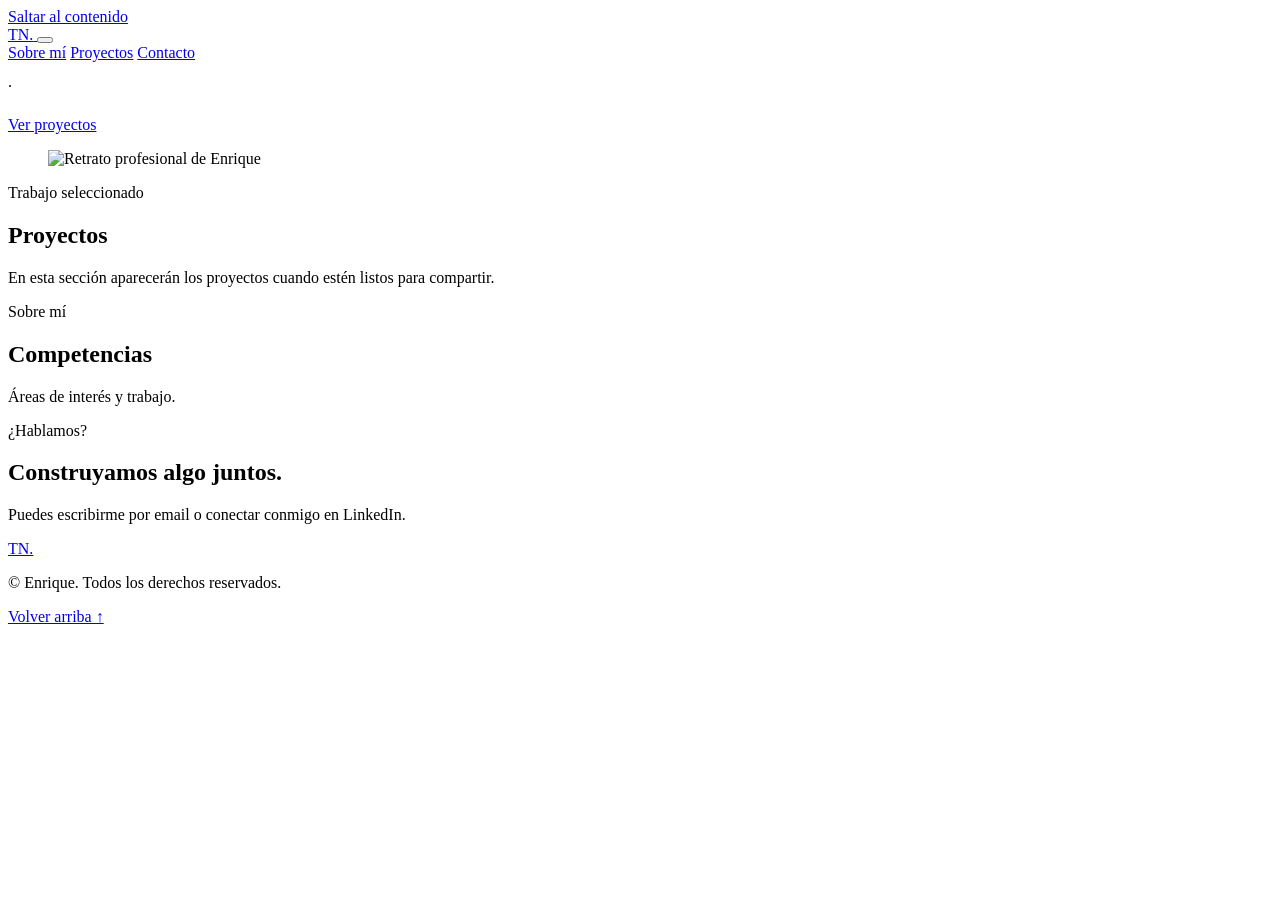
<file: index.html>
<!doctype html>
<html lang="es">
  <head>
    <meta charset="UTF-8" />
    <meta name="viewport" content="width=device-width, initial-scale=1.0" />
    <meta
      name="description"
      content="Portfolio personal de Enrique, desarrollador interesado en arquitectura de software."
    />
    <meta name="theme-color" content="#f0edec" />
    <title>Portfolio personal</title>
  </head>
  <body>
    <a class="skip-link" href="#contenido">Saltar al contenido</a>
    <header class="site-header">
      <div class="page-shell header-inner">
        <a class="brand" href="#inicio" aria-label="Ir al inicio">
          <span data-brand>TN.</span>
        </a>
        <button
          class="menu-toggle"
          type="button"
          aria-expanded="false"
          aria-controls="primary-navigation"
          aria-label="Abrir menú"
        >
          <span class="menu-toggle-line"></span>
          <span class="menu-toggle-line"></span>
        </button>
        <nav
          class="primary-navigation"
          id="primary-navigation"
          aria-label="Navegación principal"
        >
          <a href="#competencias">Sobre mí</a>
          <a href="#proyectos">Proyectos</a>
          <a href="#contacto">Contacto</a>
        </nav>
      </div>
    </header>

    <main id="contenido">
      <section class="hero page-shell" id="inicio" aria-labelledby="hero-title">
        <div class="hero-copy">
          <p class="hero-meta">
            <span data-profile="profession"></span>
            <span aria-hidden="true">·</span>
            <span data-profile="location"></span>
          </p>
          <h1 id="hero-title" data-profile="headline"></h1>
          <div class="hero-about" data-profile="about"></div>
          <a class="button button-dark" href="#proyectos">Ver proyectos</a>
        </div>
        <figure class="hero-art">
          <img
            class="hero-portrait"
            data-hero-portrait
            alt="Retrato profesional de Enrique"
            width="768"
            height="960"
            fetchpriority="high"
            decoding="async"
          />
        </figure>
      </section>

      <section
        class="section page-shell projects-section"
        id="proyectos"
        aria-labelledby="projects-title"
      >
        <div class="section-heading">
          <div>
            <p class="eyebrow">Trabajo seleccionado</p>
            <h2 id="projects-title">Proyectos</h2>
          </div>
          <p class="section-intro">
            En esta sección aparecerán los proyectos cuando estén listos para compartir.
          </p>
        </div>
        <div class="project-grid" data-projects></div>
      </section>

      <section
        class="section skills-section"
        id="competencias"
        aria-labelledby="skills-title"
      >
        <div class="page-shell skills-layout">
          <div>
            <p class="eyebrow">Sobre mí</p>
            <h2 id="skills-title">Competencias</h2>
          </div>
          <div>
            <p class="skills-intro">
              Áreas de interés y trabajo.
            </p>
            <ul class="skill-list" data-skills aria-label="Lista de competencias"></ul>
          </div>
        </div>
      </section>

      <section
        class="section contact-section page-shell"
        id="contacto"
        aria-labelledby="contact-title"
      >
        <div class="contact-panel">
          <p class="eyebrow">¿Hablamos?</p>
          <h2 id="contact-title">Construyamos algo juntos.</h2>
          <p class="contact-copy">
            Puedes escribirme por email o conectar conmigo en LinkedIn.
          </p>
          <div class="contact-links" data-contact></div>
        </div>
      </section>
    </main>

    <footer class="site-footer">
      <div class="page-shell footer-inner">
        <a class="brand footer-brand" href="#inicio" aria-label="Volver al inicio">
          <span data-brand>TN.</span>
        </a>
        <p>© <span data-year></span> Enrique. Todos los derechos reservados.</p>
        <a class="back-to-top" href="#inicio">Volver arriba ↑</a>
      </div>
    </footer>

    <script type="module" src="/src/app.js"></script>
  </body>
</html>
</file>
